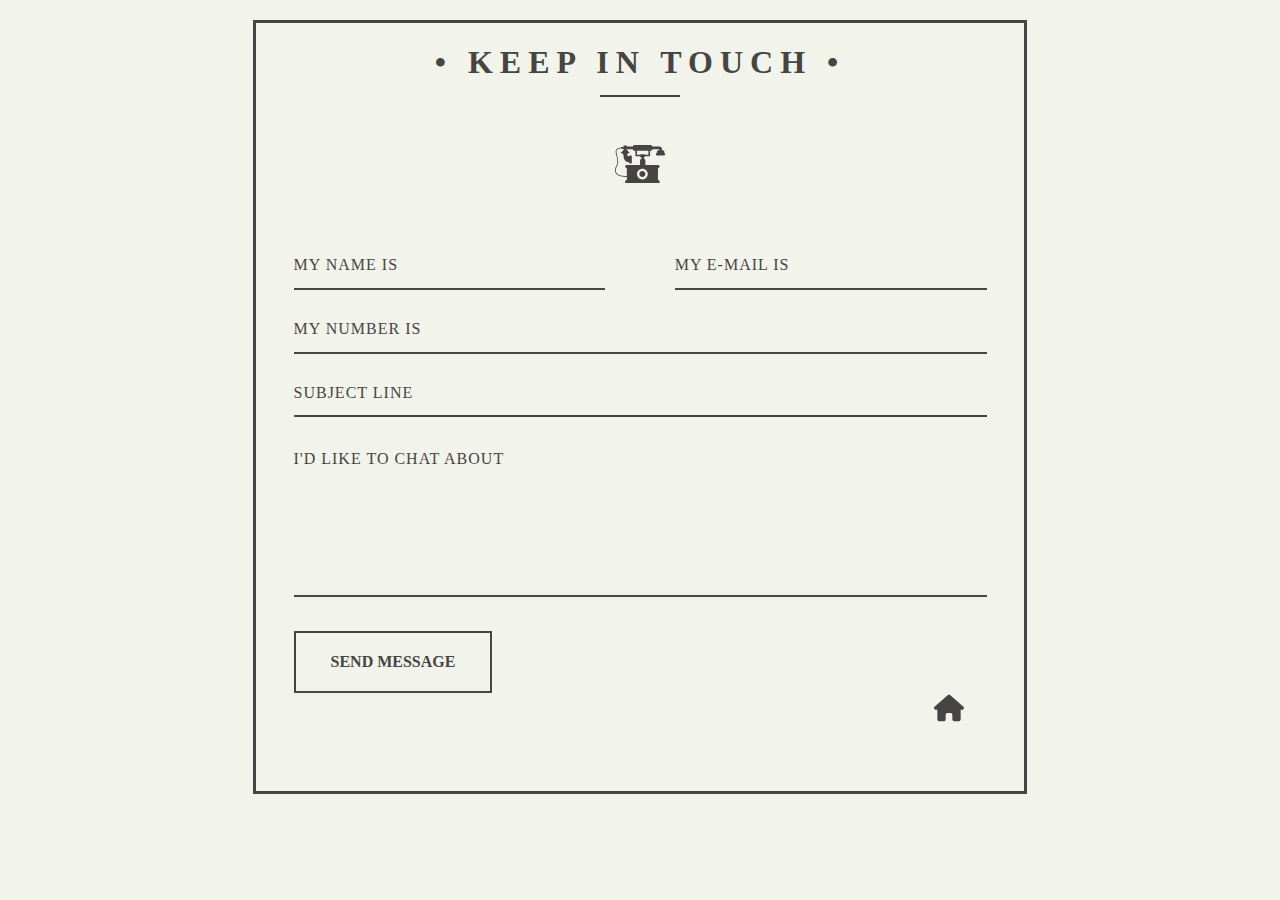
<file: contact.html>
<!DOCTYPE html>
<html lang="en">
	<head>
		<meta charset="UTF-8" />
		<meta name="viewport" content="width=device-width, initial-scale=1.0" />
		<title>Let's Connect</title>
		<link rel="stylesheet" href="contact.css" />
		<link
			rel="stylesheet"
			href="https://cdnjs.cloudflare.com/ajax/libs/font-awesome/5.15.4/css/all.min.css" />
	</head>
	<body>
		<div id="container">
			<h1>&bull; Keep in Touch &bull;</h1>
			<div class="underline"></div>
			<div class="icon_wrapper">
				<svg class="icon" viewBox="0 0 145.192 145.192">
					<path
						d="M126.82,32.694c-2.804,0-5.08,2.273-5.08,5.075v2.721c-1.462,0-2.646,1.185-2.646,2.647v1.995    c0,1.585,1.286,2.873,2.874,2.873h20.577c1.462,0,2.646-1.185,2.646-2.647v-3.041c0-1.009-0.816-1.825-1.823-1.825v-2.722    c0-2.802-2.276-5.075-5.079-5.075h-1.985v-3.829c0-3.816-3.095-6.912-6.913-6.912h-0.589h-20.45c0-2.67-2.164-4.835-4.833-4.835    H56.843c-2.67,0-4.835,2.165-4.835,4.835H34.356v-3.384h-9.563v3.384v1.178h-7.061v1.416c-2.67,0.27-10.17,1.424-13.882,5.972    c-1.773,2.17-2.44,4.791-1.983,7.793c0.463,3.043,1.271,6.346,2.128,9.841c2.354,9.616,5.024,20.515,0.549,28.077    C2.647,79.44-3.125,90.589,2.201,99.547c4.123,6.935,13.701,10.44,28.5,10.44c1.186,0,2.405-0.023,3.658-0.068v9.028h-0.296    c-2.516,0-4.558,2.039-4.558,4.558v4.566h100.04v-4.564c0-2.519-2.039-4.558-4.558-4.558h-0.297V84.631h0.297    c2.519,0,4.558-2.037,4.558-4.556v-0.009c0-2.516-2.039-4.556-4.556-4.556l-36.786-0.009V61.973c0-2.193-1.777-3.971-3.972-3.971    v-4.711h0.456c1.629,0,2.952-1.32,2.952-2.949h14.227V34.459h1.658c2.672,0,4.834-2.165,4.834-4.834h20.45v3.069H126.82z     M34.06,75.511c-2.518,0-4.558,2.04-4.558,4.556v0.009c0,2.519,2.042,4.556,4.558,4.556h0.296v24.12l-0.042-1.168    c-15.994,0.574-26.122-2.523-30.106-9.229C-0.464,90.5,4.822,80.347,6.55,77.423c4.964-8.382,2.173-19.774-0.29-29.825    c-0.843-3.442-1.639-6.696-2.088-9.638c-0.354-2.35,0.129-4.3,1.484-5.958c3.029-3.714,9.509-4.805,12.076-5.1v1.233h7.061v1.49    v2.684c-2.403,1.114-4.153,2.997-4.676,5.237H18.15c-0.584,0-1.056,0.474-1.056,1.056v0.83c0,0.584,0.475,1.056,1.056,1.056h1.984    c0.561,2.18,2.304,3.999,4.658,5.092v0.029c0,0-2.282,20.823,16.479,22.099v1.102c0,1.177,0.955,2.133,2.133,2.133h3.297    c1.178,0,2.133-0.956,2.133-2.133V50.135c0-1.177-0.955-2.132-2.133-2.132h-3.297c-1.178,0-2.133,0.955-2.133,2.132    c-1.575-0.235-5.532-1.17-6.635-4.547c2.36-1.092,4.109-2.913,4.669-5.097h1.308c0.722,0,1.309-0.584,1.309-1.308v-0.578    c0-0.584-0.475-1.056-1.056-1.056h-1.539c-0.542-2.332-2.416-4.271-4.968-5.363v-2.559h17.651c0,2.67,2.166,4.835,4.836,4.835 h2.392v15.88h13.639c0,1.629,1.321,2.949,2.951,2.949h0.899v4.711c-2.194,0-3.972,1.778-3.972,3.971v13.529L34.06,75.511z     M95.188,101.78c0,8.655-7.012,15.665-15.664,15.665c-8.653,0-15.667-7.01-15.667-15.665c0-8.647,7.014-15.664,15.667-15.664    C88.177,86.116,95.188,93.132,95.188,101.78z M97.189,45.669h-9.556c0-0.896-0.726-1.62-1.619-1.62H74.494    c-0.896,0-1.621,0.727-1.621,1.62h-8.967v-11.21h33.283V45.669z"></path>
					<path
						d="M70.865,101.78c0,4.774,3.886,8.657,8.66,8.657c4.774,0,8.657-3.883,8.657-8.657c0-4.773-3.883-8.656-8.657-8.656    C74.751,93.124,70.865,97.006,70.865,101.78z"></path>
				</svg>
			</div>
			<form action="#" method="post" id="myTextarea">
				<div class="name">
					<label for="name"></label>
					<input
						type="text"
						placeholder="My name is"
						name="name"
						id="name_input"
						required />
				</div>
				<div class="email">
					<label for="email"></label>
					<input
						type="email"
						placeholder="My e-mail is"
						name="email"
						id="email_input"
						required />
				</div>
				<div class="telephone">
					<label for="name"></label>
					<input
						type="text"
						placeholder="My number is"
						name="telephone"
						id="telephone_input"
						required />
				</div>
				<div class="subject">
					<label for="subject"></label>
					<select
						placeholder="Subject line"
						name="subject"
						id="subject_input"
						required>
						<option disabled hidden selected>Subject line</option>
						<option>I'd like to start a project</option>
						<option>I'd like to ask a question</option>
						<option>I'd like to make a proposal</option>
					</select>
				</div>
				<div class="message">
					<label for="message"></label>
					<textarea
						name="message"
						placeholder="I'd like to chat about"
						id="message_input"
						cols="30"
						rows="5"
						required></textarea>
				</div>
				<div class="submit">
					<input type="submit" value="Send Message" id="form_button" />
				</div>
				<!-- Home button -->
				<a href="/index.html">
					<svg
						class="homeicon"
						xmlns="http://www.w3.org/2000/svg"
						viewBox="0 0 576 512">
						<path
							fill="#474544"
							d="M575.8 255.5c0 18-15 32.1-32 32.1h-32l.7 160.2c0 2.7-.2 5.4-.5 8.1V472c0 22.1-17.9 40-40 40H456c-1.1 0-2.2 0-3.3-.1c-1.4 .1-2.8 .1-4.2 .1H416 392c-22.1 0-40-17.9-40-40V448 384c0-17.7-14.3-32-32-32H256c-17.7 0-32 14.3-32 32v64 24c0 22.1-17.9 40-40 40H160 128.1c-1.5 0-3-.1-4.5-.2c-1.2 .1-2.4 .2-3.6 .2H104c-22.1 0-40-17.9-40-40V360c0-.9 0-1.9 .1-2.8V287.6H32c-18 0-32-14-32-32.1c0-9 3-17 10-24L266.4 8c7-7 15-8 22-8s15 2 21 7L564.8 231.5c8 7 12 15 11 24z" />
					</svg>
				</a>
			</form>
		</div>
	</body>
	<script src="index.js"></script>
</html>
</file>
<file: contact.css>
/* Contact Page */
@import url(https://fonts.googleapis.com/css?family=Montserrat:400,700);

html {
	-ms-text-size-adjust: 100%;
	-webkit-text-size-adjust: 100%;
}

body {
	background: #f2f3eb;
	overflow: hidden;
}

button {
	overflow: visible;
}

button,
select {
	text-transform: none;
}

button,
input,
select,
textarea {
	color: #5a5a5a;
	font: inherit;
	margin: 0;
}

input {
	line-height: normal;
}

textarea {
	overflow: auto;
}

#container {
	border: solid 3px #474544;
	max-width: 768px;
	margin: 20px auto;
	position: relative;
}

form {
	padding: 37.5px;
	margin: 30px 0;
}

h1 {
	color: #474544;
	font-size: 32px;
	font-weight: 700;
	letter-spacing: 7px;
	text-align: center;
	text-transform: uppercase;
}

.underline {
	border-bottom: solid 2px #474544;
	margin: -0.512em auto;
	width: 80px;
}

.icon_wrapper {
	margin: 50px auto 0;
	width: 100%;
}

.icon {
	display: block;
	fill: #474544;
	height: 50px;
	margin: 0 auto;
	width: 50px;
}

.email {
	float: right;
	width: 45%;
}

input[type="text"],
[type="email"],
select,
textarea {
	background: none;
	border: none;
	border-bottom: solid 2px #474544;
	color: #474544;
	font-size: 1em;
	font-weight: 400;
	letter-spacing: 1px;
	margin: 0em 0 1.875em 0;
	padding: 0 0 0.875em 0;
	text-transform: uppercase;
	width: 100%;
	-webkit-box-sizing: border-box;
	-moz-box-sizing: border-box;
	-ms-box-sizing: border-box;
	-o-box-sizing: border-box;
	box-sizing: border-box;
	-webkit-transition: all 0.3s;
	-moz-transition: all 0.3s;
	-ms-transition: all 0.3s;
	-o-transition: all 0.3s;
	transition: all 0.3s;
}

input[type="text"]:focus,
[type="email"]:focus,
textarea:focus {
	outline: none;
	padding: 0 0 0.875em 0;
}

.message {
	float: none;
}

.name {
	float: left;
	width: 45%;
}

select {
	background: url("https://cdn4.iconfinder.com/data/icons/ionicons/512/icon-ios7-arrow-down-32.png")
		no-repeat right;
	outline: none;
	-moz-appearance: none;
	-webkit-appearance: none;
}

select::-ms-expand {
	display: none;
}

.subject {
	width: 100%;
}

.telephone {
	width: 100%;
}

textarea {
	line-height: 150%;
	height: 150px;
	resize: none;
	width: 100%;
}

::-webkit-input-placeholder {
	color: #474544;
}

:-moz-placeholder {
	color: #474544;
	opacity: 1;
}

::-moz-placeholder {
	color: #474544;
	opacity: 1;
}

:-ms-input-placeholder {
	color: #474544;
}

#form_button {
	background: none;
	border: solid 2px #474544;
	color: #474544;
	cursor: pointer;
	display: inline-block;
	font-size: 1em;
	font-weight: bold;
	outline: none;
	padding: 20px 35px;
	text-transform: uppercase;
	-webkit-transition: all 0.3s;
	-moz-transition: all 0.3s;
	-ms-transition: all 0.3s;
	-o-transition: all 0.3s;
	transition: all 0.3s;
}

#form_button:hover {
	background: #474544;
	color: #f2f3eb;
}

@media screen and (max-width: 768px) {
	#container {
		margin: 20px auto;
		width: 95%;
	}
}

@media screen and (max-width: 480px) {
	h1 {
		font-size: 26px;
	}

	.underline {
		width: 68px;
	}

	#form_button {
		padding: 15px 25px;
	}
}

@media screen and (max-width: 420px) {
	h1 {
		font-size: 18px;
	}

	.icon {
		height: 35px;
		width: 35px;
	}

	.underline {
		width: 53px;
	}

	input[type="text"],
	[type="email"],
	select,
	textarea {
		font-size: 0.875em;
	}
}
a{

}
.homeicon{
	display: block;
	fill: #474544;
	height: 30px;
	margin: 0 40rem;
	width: 30px;
}
</file>
